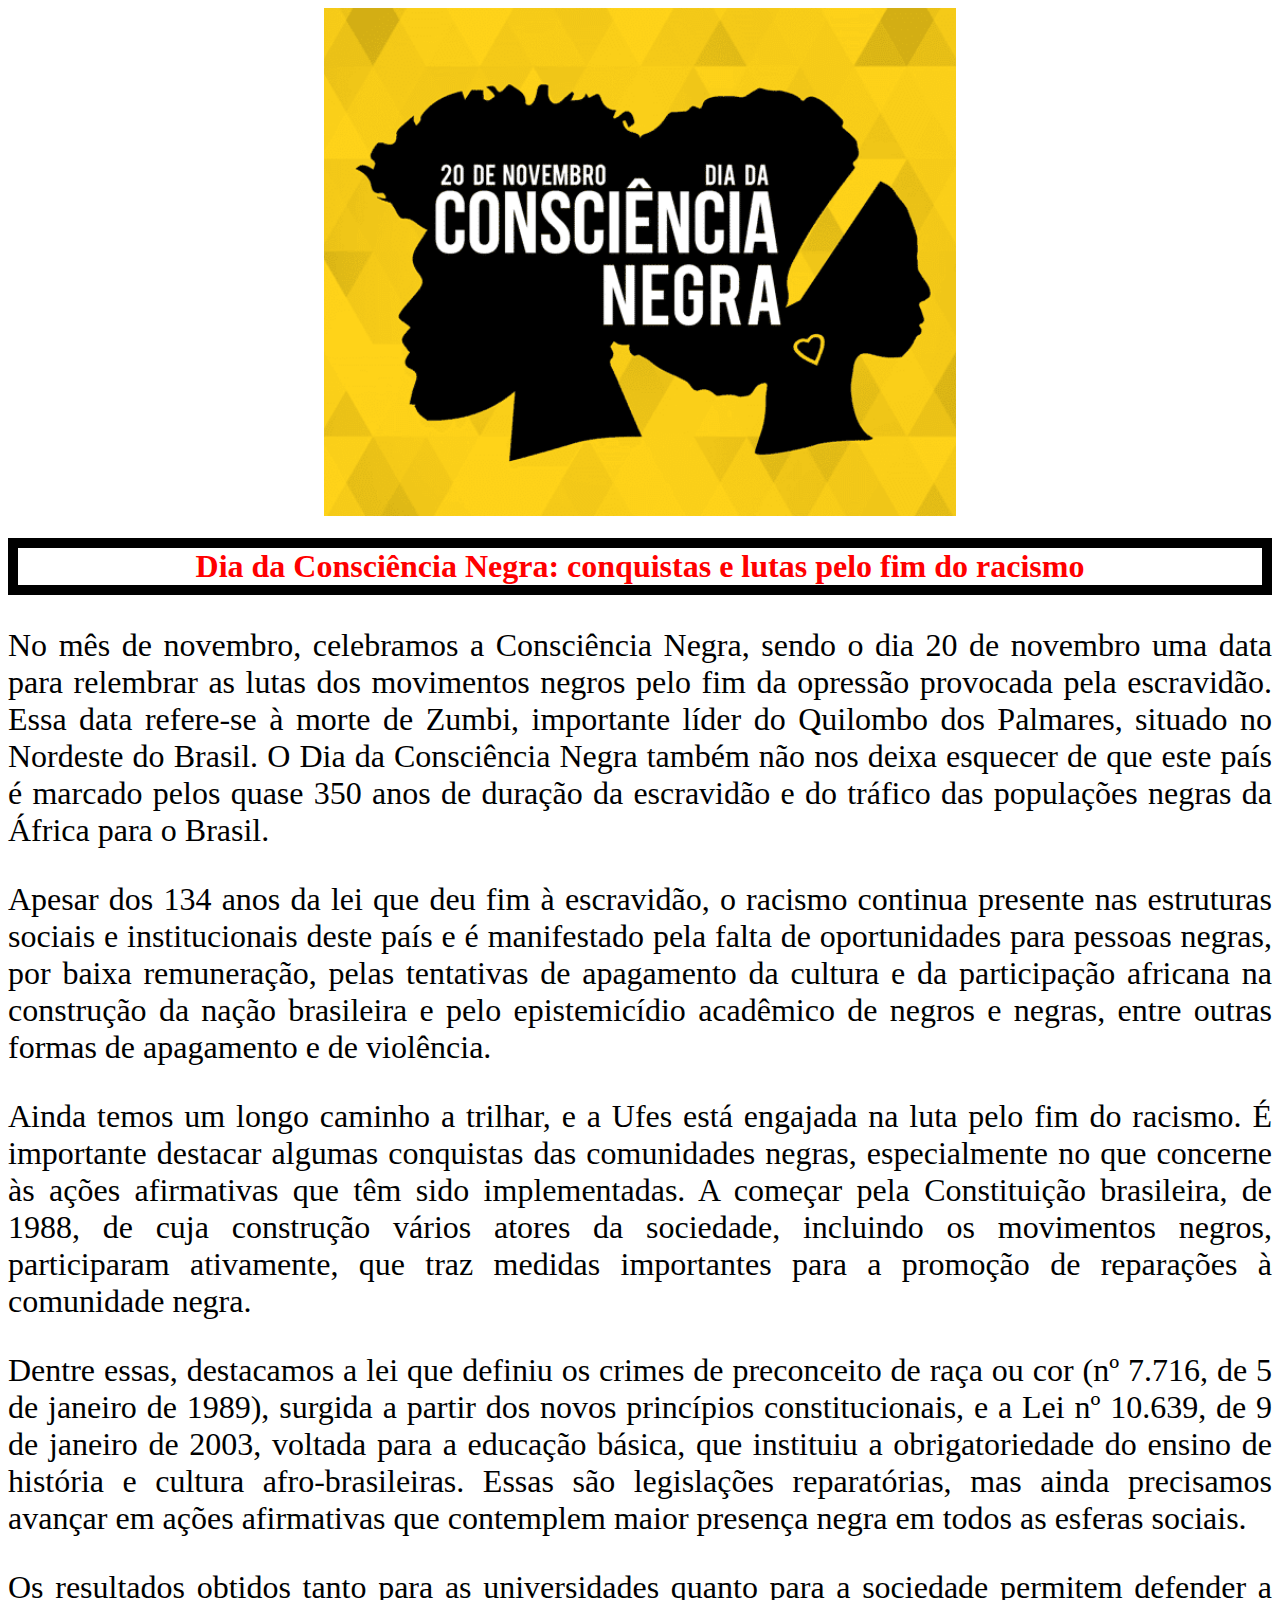
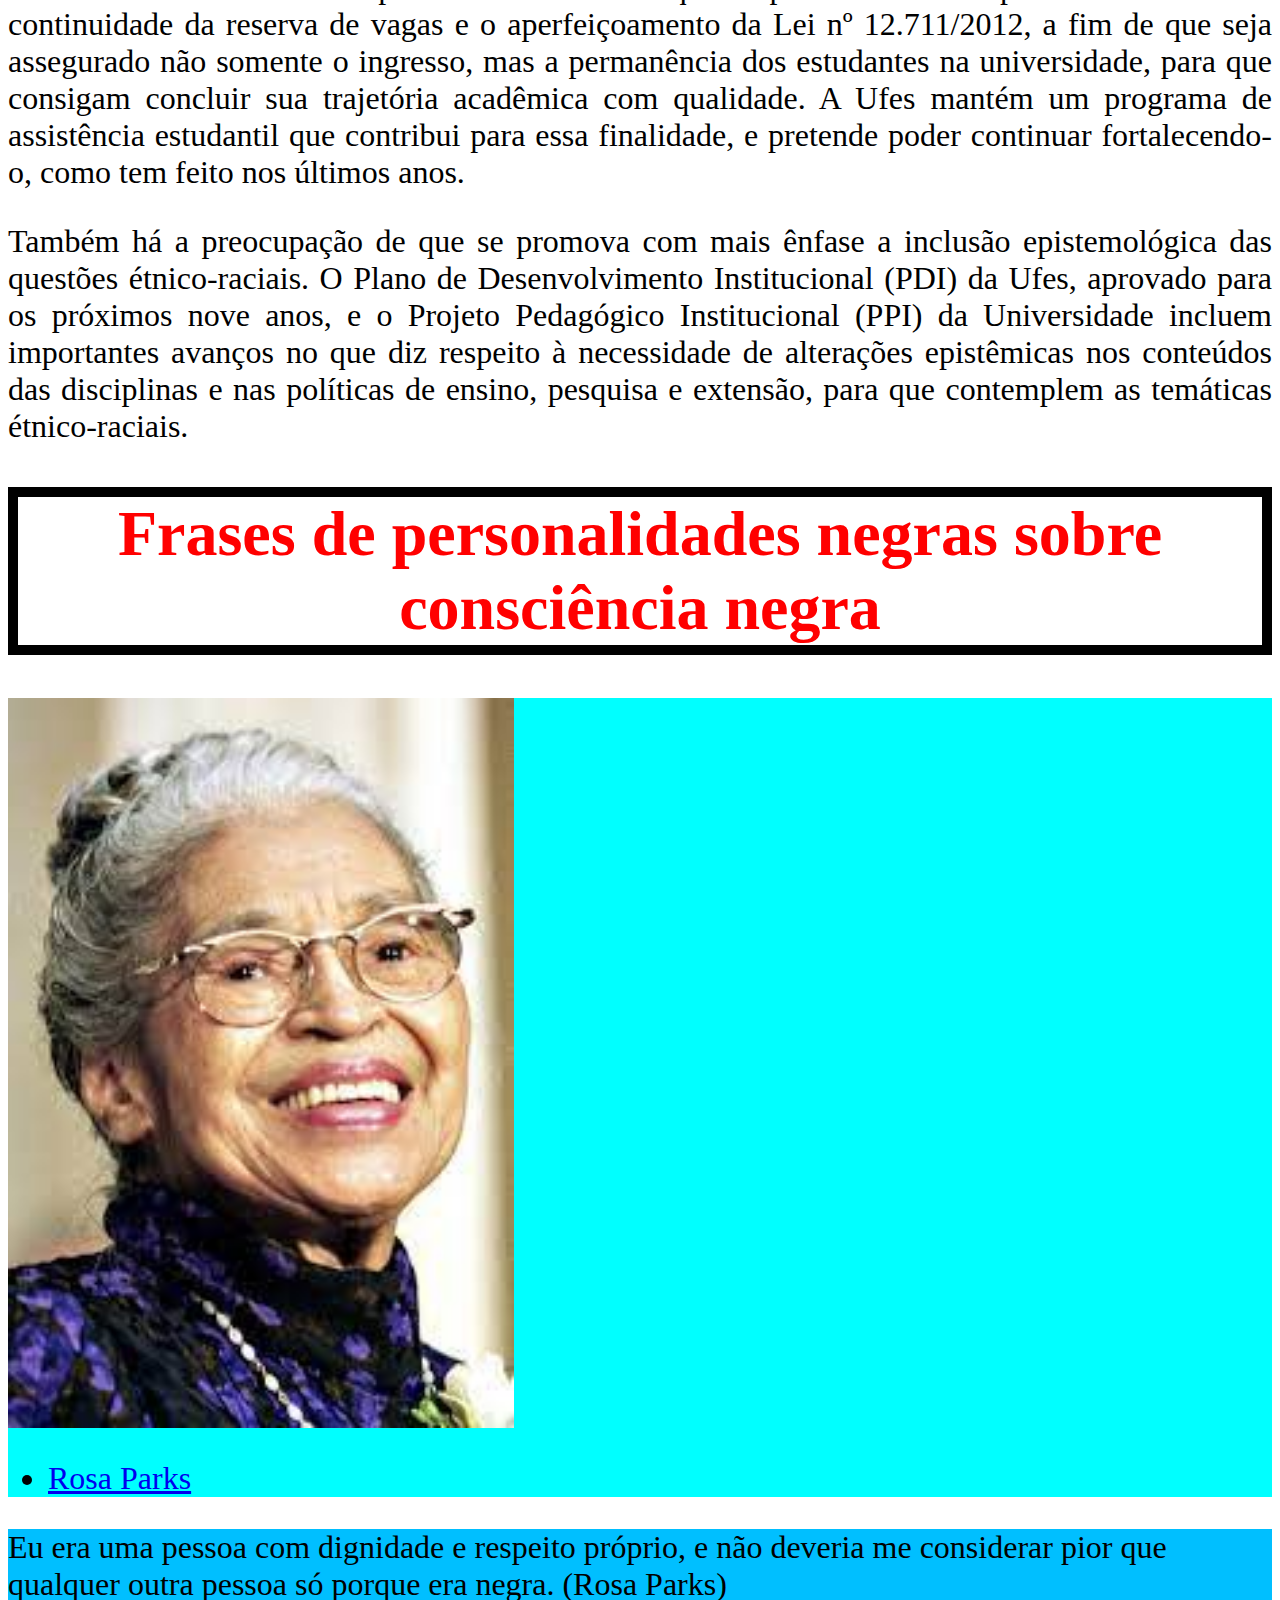
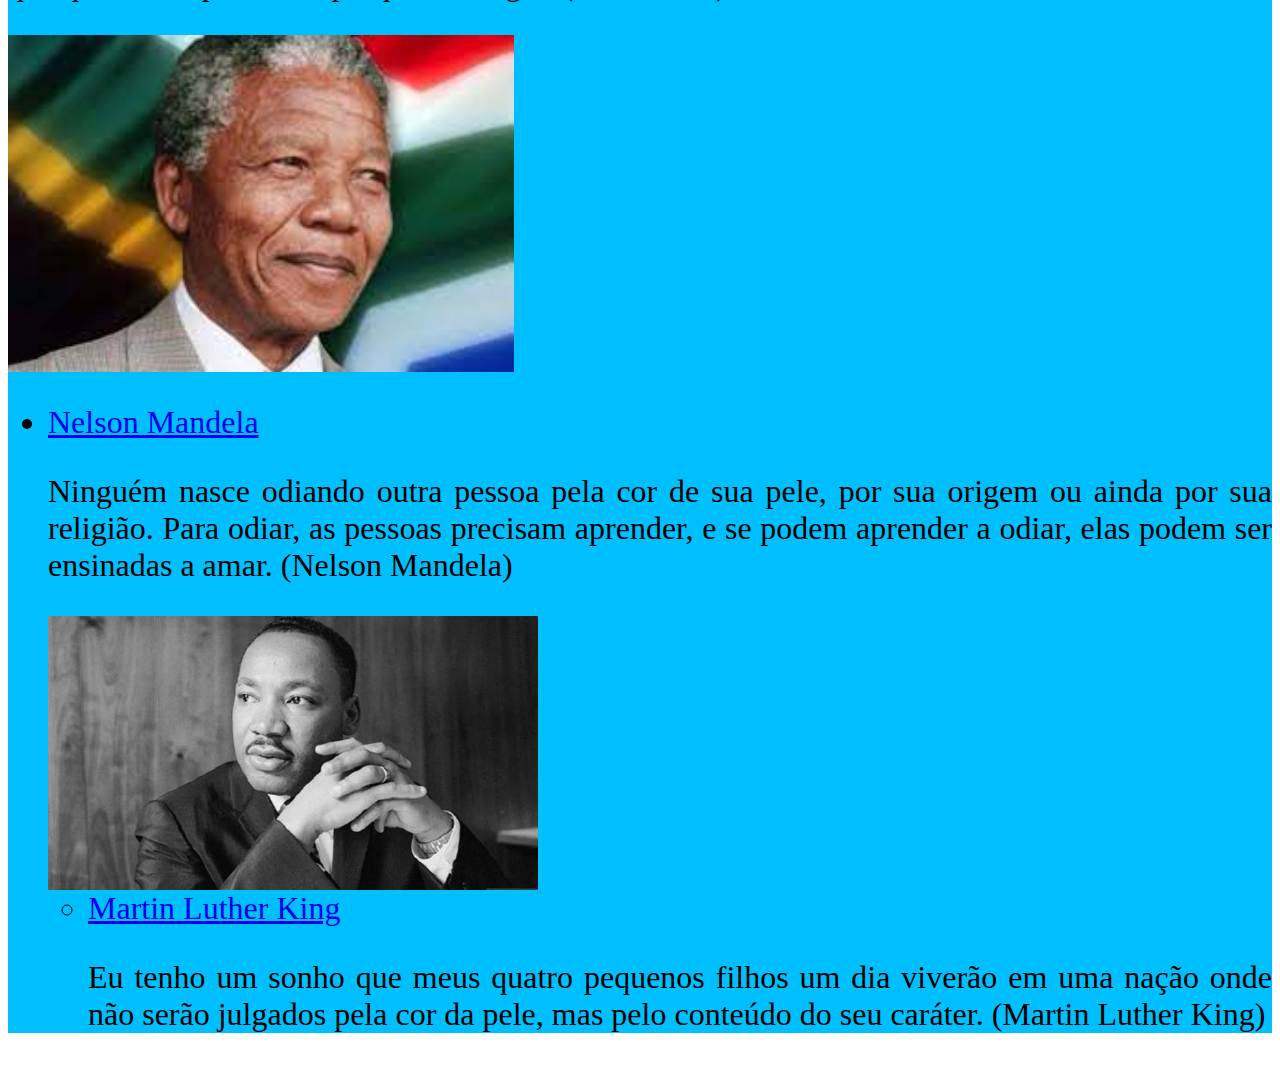
<file: index.html>
<body bgcolor="white">

<link rel ="stylesheet" href="style.css">
<center>
<img id ="imagem1" src="foto1.png">
</center>
<h1>Dia da Consciência Negra: conquistas e lutas pelo fim do racismo</h1>

<font size="6">
<p>No mês de novembro, celebramos a Consciência Negra, sendo o dia 20 de novembro uma data para relembrar as lutas dos movimentos negros pelo fim da opressão provocada pela escravidão. Essa data refere-se à morte de Zumbi, importante líder do Quilombo dos Palmares, situado no Nordeste do Brasil. O Dia da Consciência Negra também não nos deixa esquecer de que este país é marcado pelos quase 350 anos de duração da escravidão e do tráfico das populações negras da África para o Brasil.</P>

<P>Apesar dos 134 anos da lei que deu fim à escravidão, o racismo continua presente nas estruturas sociais e institucionais deste país e é manifestado pela falta de oportunidades para pessoas negras, por baixa remuneração, pelas tentativas de apagamento da cultura e da participação africana na construção da nação brasileira e pelo epistemicídio acadêmico de negros e negras, entre outras formas de apagamento e de violência.</p>
<P>Ainda temos um longo caminho a trilhar, e a Ufes está engajada na luta pelo fim do racismo. É importante destacar algumas conquistas das comunidades negras, especialmente no que concerne às ações afirmativas que têm sido implementadas. A começar pela Constituição brasileira, de 1988, de cuja construção vários atores da sociedade, incluindo os movimentos negros, participaram ativamente, que traz medidas importantes para a promoção de reparações à comunidade negra.</p>

<P>Dentre essas, destacamos a lei que definiu os crimes de preconceito de raça ou cor (nº 7.716, de 5 de janeiro de 1989), surgida a partir dos novos princípios constitucionais, e a Lei nº 10.639, de 9 de janeiro de 2003, voltada para a educação básica, que instituiu a obrigatoriedade do ensino de história e cultura afro-brasileiras. Essas são legislações reparatórias, mas ainda precisamos avançar em ações afirmativas que contemplem maior presença negra em todos as esferas sociais.</p>

<P>Os resultados obtidos tanto para as universidades quanto para a sociedade permitem defender a continuidade da reserva de vagas e o aperfeiçoamento da Lei nº 12.711/2012, a fim de que seja assegurado não somente o ingresso, mas a permanência dos estudantes na universidade, para que consigam concluir sua trajetória acadêmica com qualidade. A Ufes mantém um programa de assistência estudantil que contribui para essa finalidade, e pretende poder continuar fortalecendo-o, como tem feito nos últimos anos.</P>

<P>Também há a preocupação de que se promova com mais ênfase a inclusão epistemológica das questões étnico-raciais. O Plano de Desenvolvimento Institucional (PDI) da Ufes, aprovado para os próximos nove anos, e o Projeto Pedagógico Institucional (PPI) da Universidade incluem importantes avanços no que diz respeito à necessidade de alterações epistêmicas nos conteúdos das disciplinas e nas políticas de ensino, pesquisa e extensão, para que contemplem as temáticas étnico-raciais.</p>

<h1>Frases de personalidades negras sobre consciência negra</h1>
<div style="background-color: #00FFFF">

<img id ="imagem2" src="foto2.jpeg">
<ul>
     <li><a href="index1.html">Rosa Parks</a>
     </li>

    </div>
    
    <div style="background-color: #00BFFF"
<P>Eu era uma pessoa com dignidade e respeito próprio, e não deveria me considerar pior que qualquer outra pessoa só porque era negra. (Rosa Parks)</P>

<img id ="imagem3" src="download.jpeg">
<ul>
    <li><a href="index2.html">Nelson Mandela</a>
    </li>
<P>Ninguém nasce odiando outra pessoa pela cor de sua pele, por sua origem ou ainda por sua religião. Para odiar, as pessoas precisam aprender, e se podem aprender a odiar, elas podem ser ensinadas a amar. (Nelson Mandela)</P>

<img id ="imagem4" src="martinlutherking-cke.webp">
<ul>
    <li><a href="index3.html">Martin Luther King</a>
    </li>

<P>Eu tenho um sonho que meus quatro pequenos filhos um dia viverão em uma nação onde não serão julgados pela cor da pele, mas pelo conteúdo do seu caráter. (Martin Luther King)</P>
</file>
<file: style.css>
#imagem1 {
    width: 50%;
}

#imagem2 {
   width: 40%;
}

#imagem3 {
   width: 40%;
}

#imagem4 {
   width: 40%;
}


p{
    text-align: justify;
}

h1 {
text-align: center;
color:  red;
border-width: 10px;
border-style: solid;
border-color: black; 
 }
</file>
